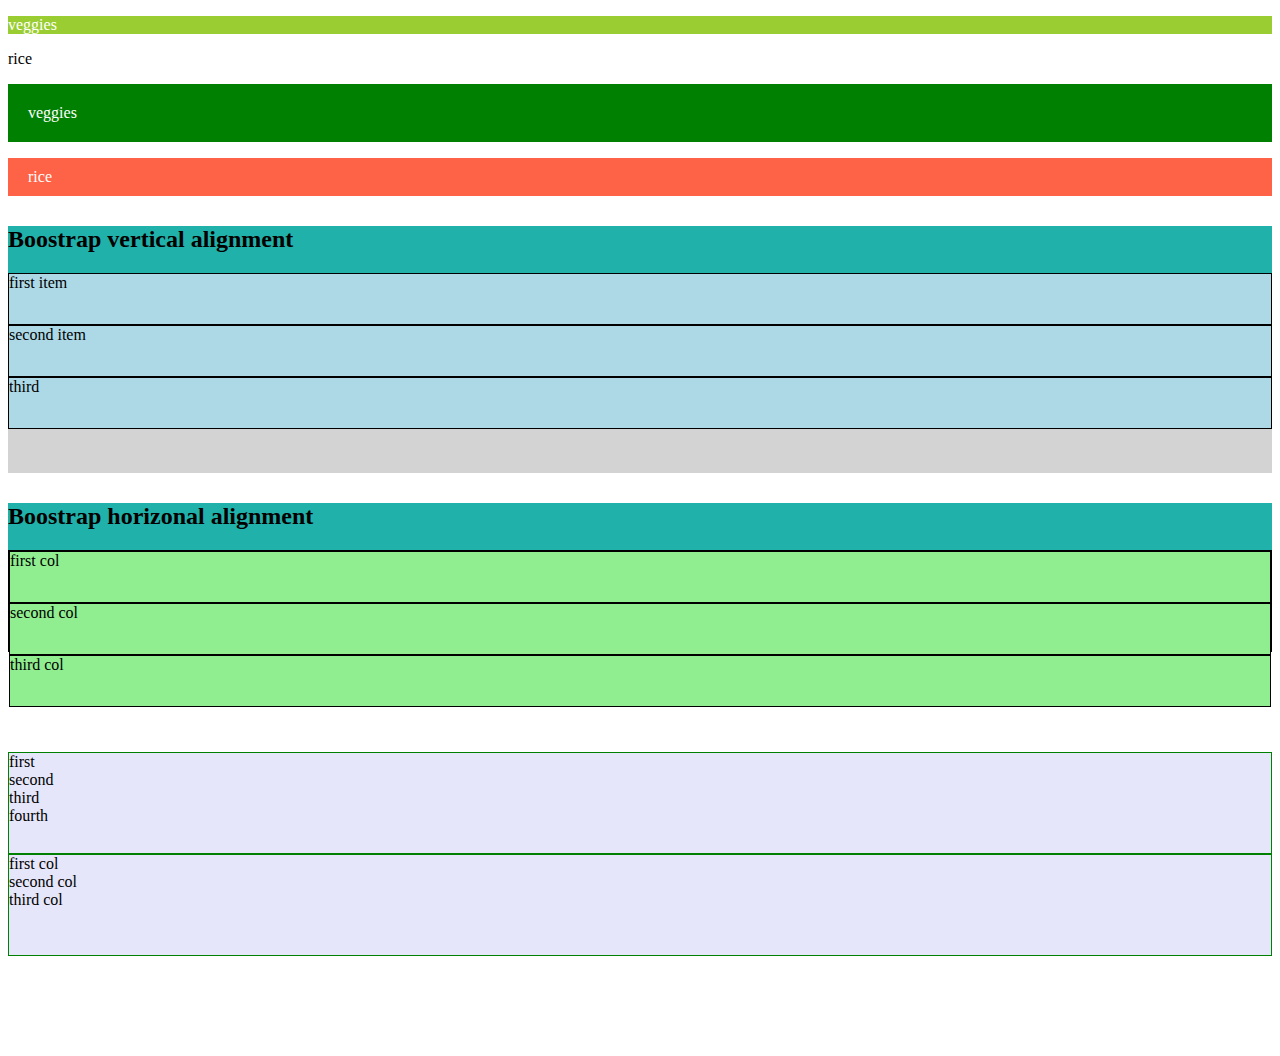
<file: boostrapExercise.html>
<!DOCTYPE html>
<html>


<head>
    <meta charset="utf-8">
    <meta name="viewport" content="width=device-width, initial-scale=1">
    <title>Boostrap Exercise</title>

    <!-- custom css stylesheet-->
    <link rel="stylesheet" type="text/css" href="assets/css/boostrapExercise.css">
    <link rel="stylesheet" type="text/css" href="assets/css/sharedStyle.css">

    <!-- bootstrap stylesheet -->
    <link rel="stylesheet" href="https://cdn.jsdelivr.net/npm/bootstrap@4.5.3/dist/css/bootstrap.min.css" integrity="sha384-TX8t27EcRE3e/ihU7zmQxVncDAy5uIKz4rEkgIXeMed4M0jlfIDPvg6uqKI2xXr2" crossorigin="anonymous"></head>
</head>

<body>

    <div class="container-fluid bentoBox">
        <div class="row">
            <div class="col-sm-6 col-md-4 col-1g-6">
                <p>veggies</p>
            </div>

            <div class="col-sm-6 col-md-8 col-1g-6">
                </p>rice</p>
            </div>
        </div>
    </div>

    <div class="container-fluid">
        <div class="row">
            <div class="col-sm-6 col-md-4 col-1g-6">
                <p class="veggieText">veggies</p>
            </div>

            <div class="col-sm-6 col-md-8 col-1g-6">
                <p class="riceText">rice</p>
            </div>
        </div>
    </div>

    <!-- bootstrap vertical alignment -->
    <div class="container gridExercise">
        <h2>Boostrap vertical alignment</h2>
        <div class="row align-items-center parentTarget">
            <div class="col">
                first item
            </div>
            <div class="col">
                second item
            </div>
            <div class="col">
                third
            </div>
        </div>
    </div>

    <!-- BS horizontal alignment -->
    <div class="container gridExercise">
        <h2>Boostrap horizonal alignment</h2>
        <div class="row height100 justify-content-center">
            <div class="col-4 col-md-4">
                first col
            </div>
            <div class="col-4 col-md-4">
                second col
            </div>
            <div class="col-4 col-md-4">
                third col
            </div>
        </div>
    </div>

    <!-- grid activity -->
    <div class="container gridActivity">
        <div class="row gridActTarget">
            <div class="col">
                first
            </div>
            <div class="col">
                second
            </div>
            <div class="col">
                third
            </div>
            <div class="col">
                fourth
            </div>
        </div>

        <div class="row gridActTarget">
            <div class="col-12 col-md-2 col-lg-4">
                first col
            </div>
            <div class="col-12 col-md-7 col-lg-6">
                second col
            </div>
            <div class="col 12 col-md-3 col-lg-2">
                third col
            </div>
        </div>    
    </div>


</body>

<!-- boostrap script -->
<script src="https://code.jquery.com/jquery-3.5.1.slim.min.js" integrity="sha384-DfXdz2htPH0lsSSs5nCTpuj/zy4C+OGpamoFVy38MVBnE+IbbVYUew+OrCXaRkfj" crossorigin="anonymous"></script>
<script src="https://cdn.jsdelivr.net/npm/popper.js@1.16.1/dist/umd/popper.min.js" integrity="sha384-9/reFTGAW83EW2RDu2S0VKaIzap3H66lZH81PoYlFhbGU+6BZp6G7niu735Sk7lN" crossorigin="anonymous"></script>
<script src="https://cdn.jsdelivr.net/npm/bootstrap@4.5.3/dist/js/bootstrap.min.js" integrity="sha384-w1Q4orYjBQndcko6MimVbzY0tgp4pWB4lZ7lr30WKz0vr/aWKhXdBNmNb5D92v7s" crossorigin="anonymous"></script>

</html>
</file>
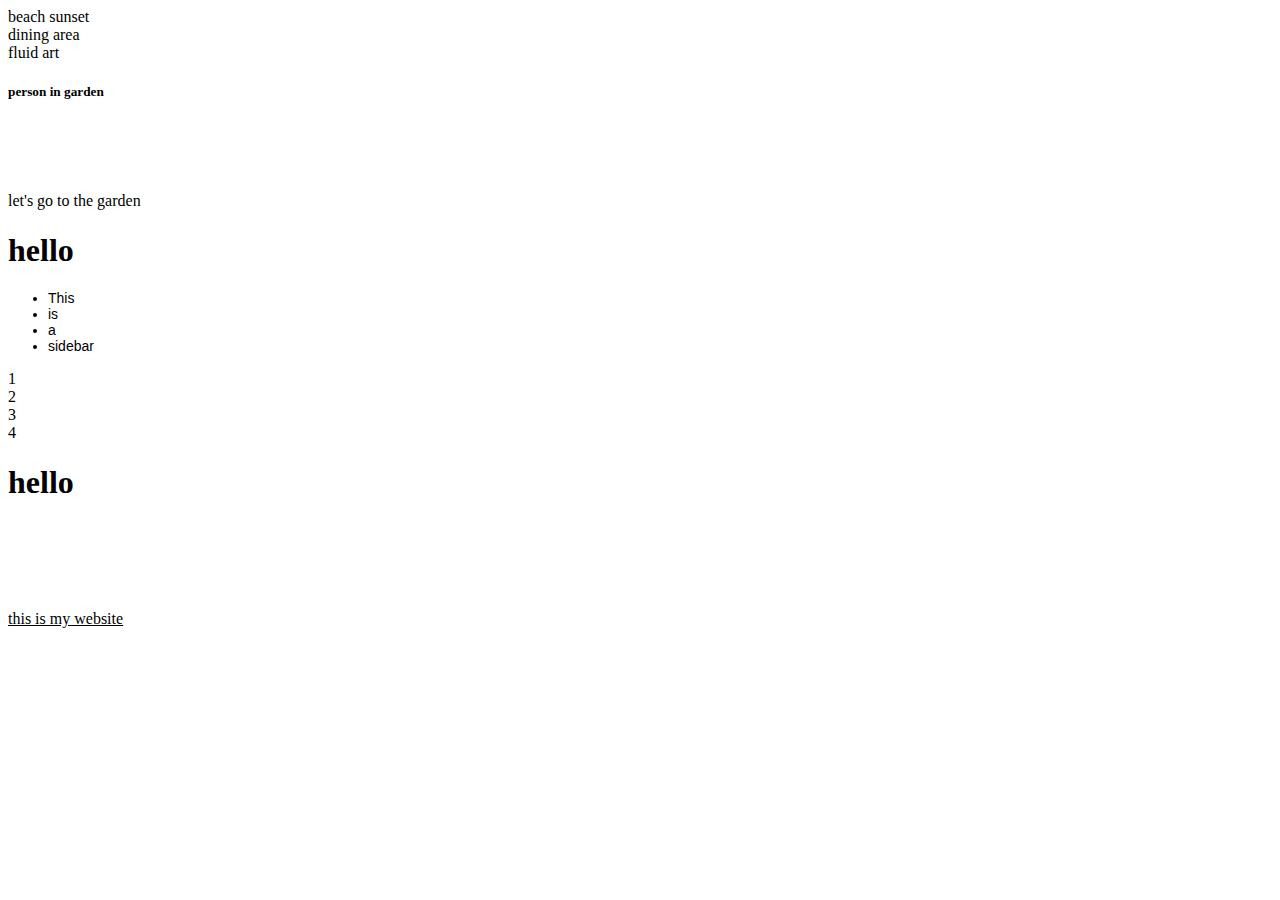
<file: cssTraining.html>
<!DOCTYPE html>
<html>


<head>
    <meta charset="utf-8">
    <meta name="viewport" content="width=device-width, initial-scale=1"> 
    <title>css training</title>

    <!-- boostrap stylesheet -->
    <link rel="stylesheet" href="https://cdn.jsdelivr.net/npm/bootstrap@4.5.3/dist/css/bootstrap.min.css" integrity="sha384-TX8t27EcRE3e/ihU7zmQxVncDAy5uIKz4rEkgIXeMed4M0jlfIDPvg6uqKI2xXr2" crossorigin="anonymous"></head>

    <!-- custom css stylesheet -->
    <link rel="stylesheet" type="text/css" href="assets/css/sharedStyle.css">
    
</head>


<body>
    <div id="firstDiv">
        <span>beach sunset</span>
    </div>
        
    <div id="secondDiv">
        <span>dining area</span>
    </div>

    <div id="thirdDiv">
        <span>fluid art</span>
    </div>

    <div id="fourthDiv">
        <h5>person in garden</h5>
        <br>
        <br>
        <br>
        <p>let's go to the garden</p>
    </div>

    <section>
        <h1>hello</h1>

        <div id="sidebarBox">
            <ul>
                <li>This</li>
                <li>is</li>
                <li>a</li>
                <li>sidebar</li>
            </ul>
        </div>

        <div id="mainContentBox">

        </div>

        <div id="imageOneBox">

        </div>

        <div id="textBox">

        </div>
    
        <div class="flexContainer">
            <div>1</div>
            <div>2</div>
            <div>3</div>
            <div>4</div>
            <h1>hello</h1>
        </div>

        <br>
        <br>
        <br>
        <br>

        <a class="stateStyling" href="https://ultrasunbeam.github.io/" target="_blank">
            <p>this is my website</p>
        </a>

    </section>

</body>

<!-- boostrap script -->
<script src="https://code.jquery.com/jquery-3.5.1.slim.min.js" integrity="sha384-DfXdz2htPH0lsSSs5nCTpuj/zy4C+OGpamoFVy38MVBnE+IbbVYUew+OrCXaRkfj" crossorigin="anonymous"></script>
<script src="https://cdn.jsdelivr.net/npm/popper.js@1.16.1/dist/umd/popper.min.js" integrity="sha384-9/reFTGAW83EW2RDu2S0VKaIzap3H66lZH81PoYlFhbGU+6BZp6G7niu735Sk7lN" crossorigin="anonymous"></script>
<script src="https://cdn.jsdelivr.net/npm/bootstrap@4.5.3/dist/js/bootstrap.min.js" integrity="sha384-w1Q4orYjBQndcko6MimVbzY0tgp4pWB4lZ7lr30WKz0vr/aWKhXdBNmNb5D92v7s" crossorigin="anonymous"></script>

</html>
</file>
<file: assets/css/boostrapExercise.css>
.veggieText {
    background-color: green;
    color: white;
    padding: 20px;
}

.riceText {
    background-color: tomato;
    color: white;
    padding: 10px 20px;
}

.container-fluid.bentoBox {
    padding-left: 0;
    padding-right: 0;
}

.bentoBox p:first-child {
    background: yellowgreen !important;
    color: white;
}

.bentoBox .col-md-8 p {
    background: lightsalmon;
    color: white;
}


/* boostrap vertical alignment */
.gridExercise {
    background-color: lightseagreen;
    margin: 30px 0;
}

.parentTarget {
    height: 200px;
    background-color: lightgrey;
    margin: 10px 0;
}

.parentTarget div {
    height: 50px;
    background-color: lightblue;
    border: 1px solid black;
}

.gridExercise .height100 {
    height: 100px;
    background-color: lightcoral;
    border: 1px solid black;
}

.height100 div {
    height: 50px;
    background-color: lightgreen;
    border: 1px solid black;
}

/* grid activity div */
.gridActivity{
    background-color: pink;
    margin: 100px 0;
}

.gridActTarget {
    height: 100px;
    background-color: lavender;
    border: 1px solid green;
}
</file>
<file: assets/css/sharedStyle.css>
/* Navbar CSS */
.customNav {
    background-color: none;
}

.customNav li.nav-item.active {
    color: black;
    font-size: 14px;
}

.customNav li.nav-item.active a {
    color: black!important;
}

.customNav li.nav-item.active a:hover{
    color: gold!important;
}

.customNav li.nav-item a:hover {
    color: gold!important;
}

/* Resume Containers, Divs, and decoration */
div.container-fluid.myResume {
    padding: 20px;
    max-width: 1300px;
}

hr.borderLine {
    border: 1px solid black;
}

ul.no-bullets {
    list-style-type: none;
    margin: 10px;
    padding: 20px;
}

div.icons {
    display: flex;
    justify-content: flex-end;
}

a:hover {
    color: gold!important;
}

a:link {
    color: black;
}  

a:visited {
    color: black;
}

div.skillList {
    display: flex;
    max-width: fit-content;
}

.dot {
    height: 15px;
    width: 15px;
    background-color: #bbb;
    border-radius: 50%;
    display: inline-block; 
}

.dotFill {
    height: 15px;
    width: 15px;
    background-color:gold;
    border-radius: 50%;
    display: inline-block;
}

div.technicalSkillsContent {
    justify-content: space-evenly;
}

div.skillName {
    text-align: right;
}

div.skillCircleBar {
    text-align: left;
}

a.btn-dark {
    background-color: black;
    color: white;
}

a.btn-dark a:hover {
    background-color: gold;
    color: white;
}



/* Typography */
h1.nameTitle {
    font-family: 'Orbitron', sans-serif;
    font-display: flex;
    padding-top: 30px;
    font-weight: bolder!important;
    font-size: 36px!important;
}


h2.jobTitle {
    font-family: Helvetica;
    font-weight: lighter;
    font-style: italic;
    font-size: 20px!important;
}

h3.sectionTitle {
    font-family: 'Orbitron', sans-serif;
    font-size: 18px;
    font-weight: bold;
}

p.bodyText {
    font-size: 14px;
    font-family: Helvetica;
    font-weight: normal;
    padding: 20px;
    margin-left: 20px;
}

p.infoBodyText {
    font-size: 14px;
    font-family: Helvetica;
    font-weight: normal;
    margin-left: 20px;
}

h4.sectionHeader {
    font-family: Helvetica;
    font-size: 17px;
    font-weight: bold;
    margin-left: 20px;
    color: gold;
}

h5.sectionSubHeader {
    font-family: Helvetica;
    font-size: 15px;
    font-style: italic;
    margin-left: 20px;
}

.center {
    text-align: center;
}

li {
    font-size: 14px;
    font-family: Helvetica;
    font-weight: normal;
}

h1.contactHeader {
    text-align: center;
    padding: 20px;
    font-family: 'Orbitron', sans-serif;
    font-weight: bolder!important;
    font-size: 30px!important;
}

h2.contactSubHeader {
    text-align: center;
    font-family: Helvetica;
    font-weight: lighter;
    font-size: 16px!important;
    padding-bottom: 20px;
    max-width: 600px;
}

h5.cardTitle {
    font-family: 'Orbitron', sans-serif;
    font-size: 18px;
    font-weight: bold;
    color: white;
}

p.cardText {
    font-family: Helvetica;
    font-size: 12px;
    color: white;
}

h1.portfolioHeader {
    text-align: center;
    padding: 30px;
    font-family: 'Orbitron', sans-serif;
    font-weight: bolder!important;
    font-size: 50px!important;
}

h5.modal-title {
    font-family: 'Orbitron', sans-serif;
    color: white;
}

a.instaLink {
    font-weight: bolder;
}


/* Resume Image */
img.responsive.yellowPortrait {
    border-radius: 50%;
    max-width: 275px;
    width: 100%;
    height: auto;
}

img.responsive.sunLogo {
    max-width: 200px;
    width: 100%;
    height: auto;
    padding: 20px;
}

/* Contact CSS */
div.container.contactForm {
    padding: 40px;
}

/* Portfolio CSS */
div.row.projectCards {
    padding: 30px;
}

.card {
    margin: 30px;
}

.projectCard > img {
    width: 100%;
    object-fit: cover;
    height: 250px;
}

div.card-body {
    background-color: black;
}

img.contactPhoto {
    border-radius: 50%;
    max-width: 200px;
}

.modal-content {
    background-color: black!important;
}
</file>
